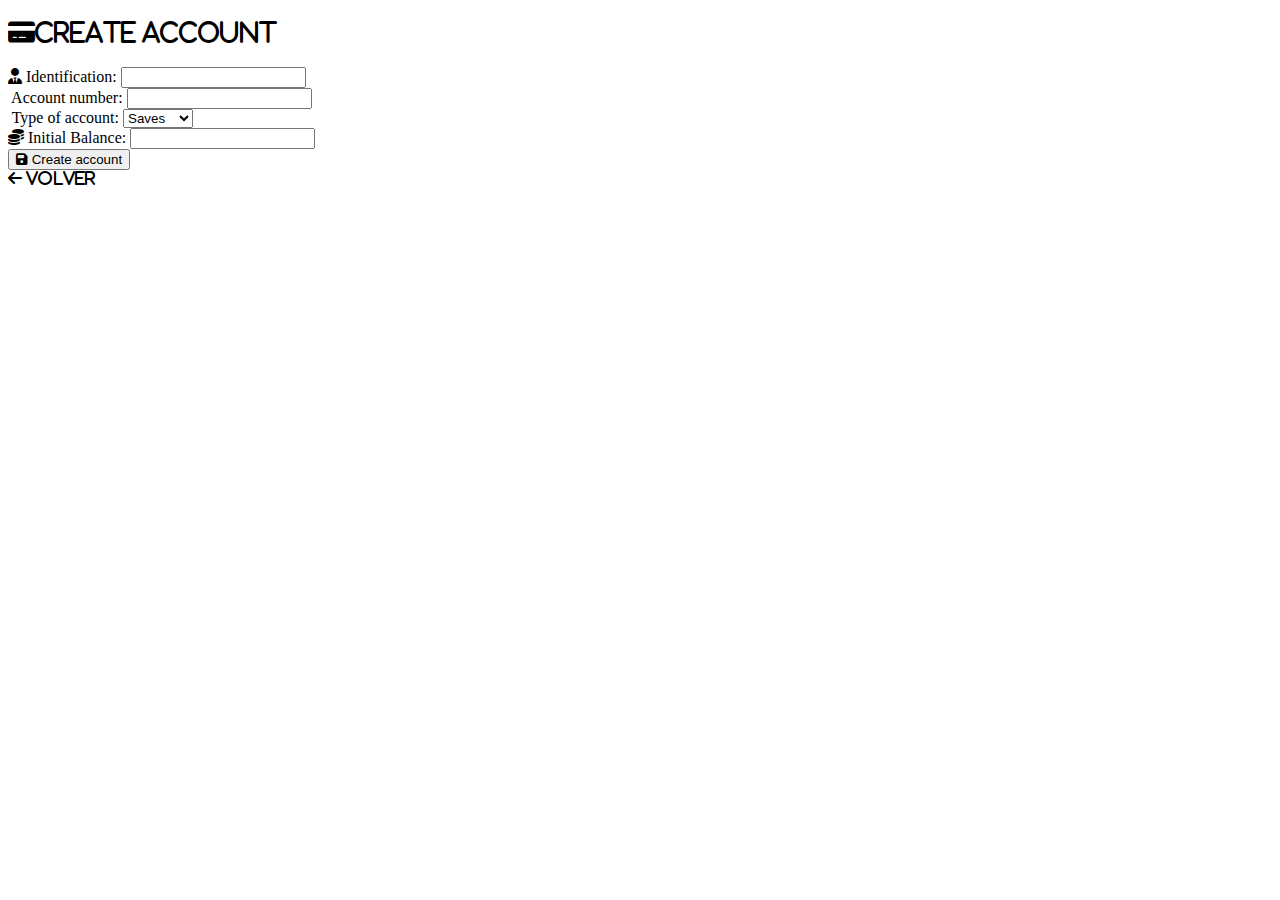
<file: ATM/ATM/target/classes/templates/admin/create-account.html>
<!DOCTYPE html>
<html lang="en" xmlns:th="https://www.thymeleaf.org">
<head>
    <meta charset="UTF-8">
    <meta name="viewport" content="width=device-width, initial-scale=1.0">
    <title>Create account</title>
    <link rel="stylesheet" href="https://cdnjs.cloudflare.com/ajax/libs/font-awesome/6.0.0-beta3/css/all.min.css">
</head>
<body>
    <div class="admin-container">
        <h2><i class="fas fa-credit-card">Create account</i></h2>

        <form th:action="@{/admin/create-account}" method="post">
            <div class="form-group">
                <label><i class="fas fa-user-tie"></i> Identification: </label>
                <input type="text" name="identification" required>
            </div>

            <div class="form-group">
                <label><i class="fas fa-hastag"></i> Account number: </label>
                <input type="text" name="number" required>
            </div>

            <div class="form-group">
                <label><i class="fas fa-list=alt"></i> Type of account: </label>
                <select name="typeAccount" required >
                    <option value="AHORROS"> Saves</option>
                    <option value="CORRIENTE"> Corrient</option>
                </select>
            </div>

            <div class="form-group">
                <label>
                    <i class="fas fa-coins"></i> Initial Balance:
                </label>
                <input type="number" name="balance" required>
            </div>

            <button type="submit" class="admin-btn">
                <i class="fas fa-save"></i> Create account
            </button>
        </form>

        <div th:if="${message}" th:text="${message}" th:class="${error} ? 'message error':'message success' " ></div>

        <a th:href="@{/admin}" class="back-btn"></a>
        <i class="fas fa-arrow-left"> Volver </i>
    </div>
    
</body>
</html>
</file>
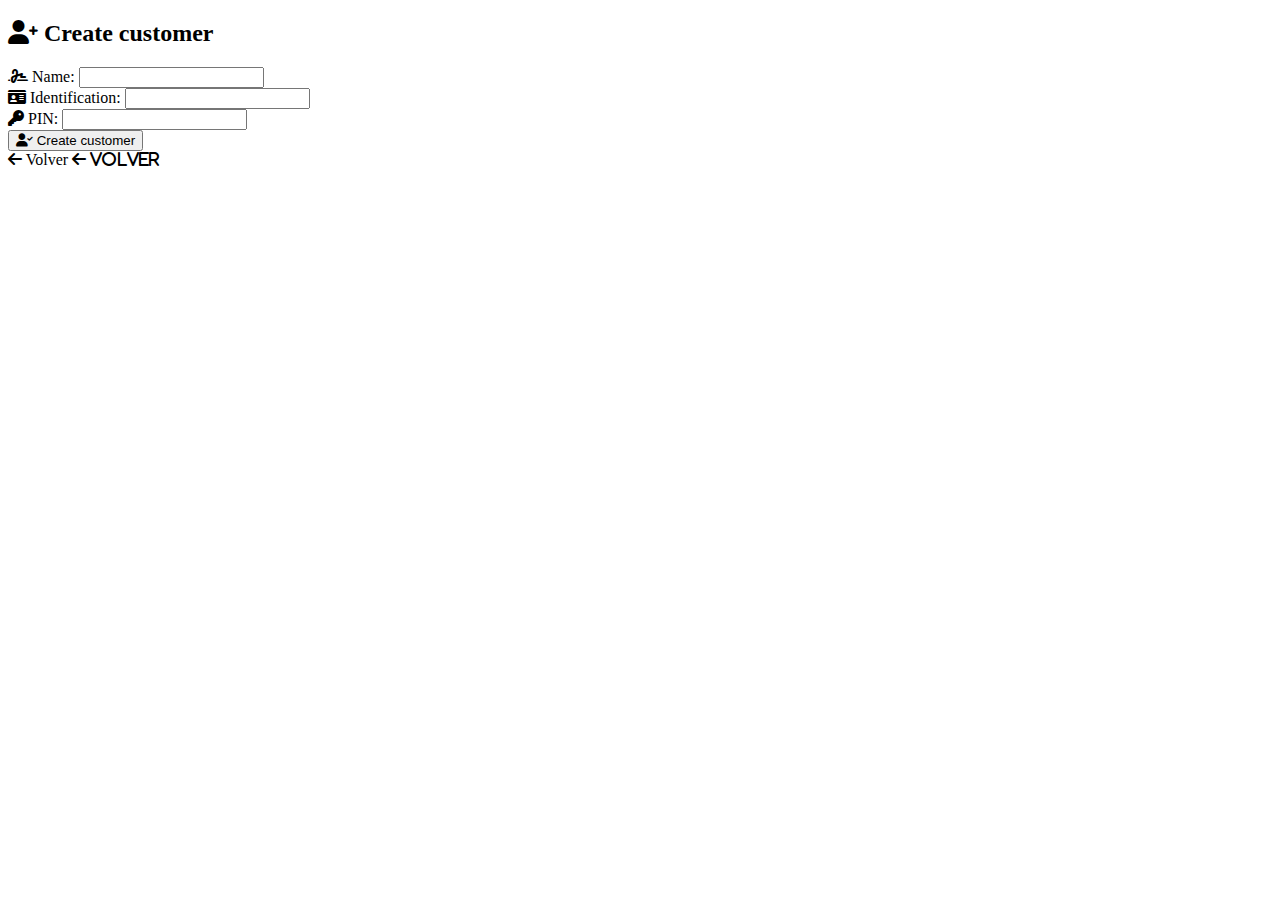
<file: ATM/ATM/target/classes/templates/admin/create-customer.html>
<!DOCTYPE html>
<html lang="en" xmlns:th="https://www.thymeleaf.org">
<head>
    <meta charset="UTF-8">
    <meta name="viewport" content="width=device-width, initial-scale=1.0">
    <title>Create customer</title>
    <link rel="stylesheet" href="https://cdnjs.cloudflare.com/ajax/libs/font-awesome/6.0.0-beta3/css/all.min.css">
</head>
<body>
    <div class="adming-container">
        <h2><i class="fas fa-user-plus"></i> Create customer </h2>
        <form th:action="@{/admin/create-customer}" method="post" th:object="${customer}">
    <div class="form-group">
        <label><i class="fas fa-signature"></i> Name: </label>
        <input type="text" th:field="*{name}" required>
    </div>

    <div class="form-group">
        <label><i class="fas fa-id-card"></i> Identification: </label>
        <input type="text" th:field="*{identification}" required>
    </div>

    <div class="form-group">
        <label><i class="fas fa-key"></i> PIN: </label>
        <input type="password" th:field="*{pin}" required maxlength="4" inputmode="numeric">
    </div>

    <button type="submit" class="admin-btn">
        <i class="fas fa-user-check"></i> Create customer
    </button>
</form>

<div th:if="${message}" th:text="${message}" th:class="${error} ? 'message error':'message success'"></div>

<a th:href="@{/admin}" class="back-btn">
    <i class="fas fa-arrow-left"></i> Volver
</a>
        <i class="fas fa-arrow-left"> Volver </i>
    </div>
</body>
</html>
</file>
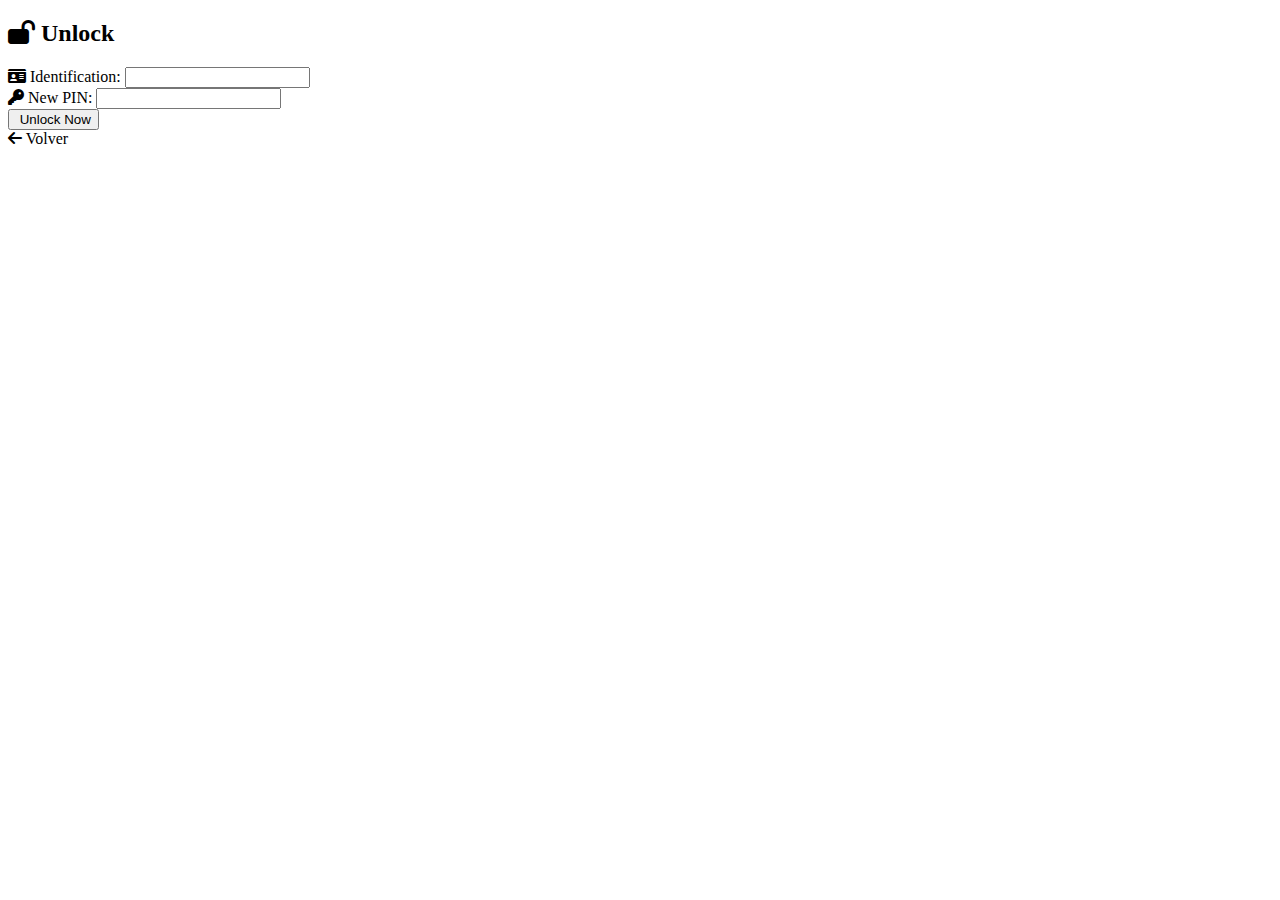
<file: ATM/ATM/target/classes/templates/admin/unlock.html>
<!DOCTYPE html>
<html lang="en" xmlns:th="https://www.thymeleaf.org">
<head>
    <meta charset="UTF-8">
    <meta name="viewport" content="width=device-width, initial-scale=1.0">
    <title>Unlock</title>
    <link rel="stylesheet" href="https://cdnjs.cloudflare.com/ajax/libs/font-awesome/6.0.0-beta3/css/all.min.css">
</head>
<body>
    <div class="admin-container">
        <h2><i class="fas fa-lock-open"></i> Unlock</h2>
        <form th:action="@{/admin/unlock}" method="post">
            <div class="form-group">
                <label><i class="fas fa-id-card"></i> Identification:</label>
                <input type="text" name="identification" required>
            </div>

            <div class="form-group">
                <label><i class="fas fa-key"></i> New PIN:</label>
                <input type="password" name="newPin" required>
            </div>

            <button type="submit" class="admin-btn">
                <i class="fas fa-user-unlock"></i> Unlock Now
            </button>
        </form>

        <div th:if="${message}" th:text="${message}" th:class="${error} ? 'message error':'message success'"></div>

        <a th:href="@{/admin}" class="back-btn">
            <i class="fas fa-arrow-left"></i> Volver
        </a>
    </div>
</body>
</html>
</file>
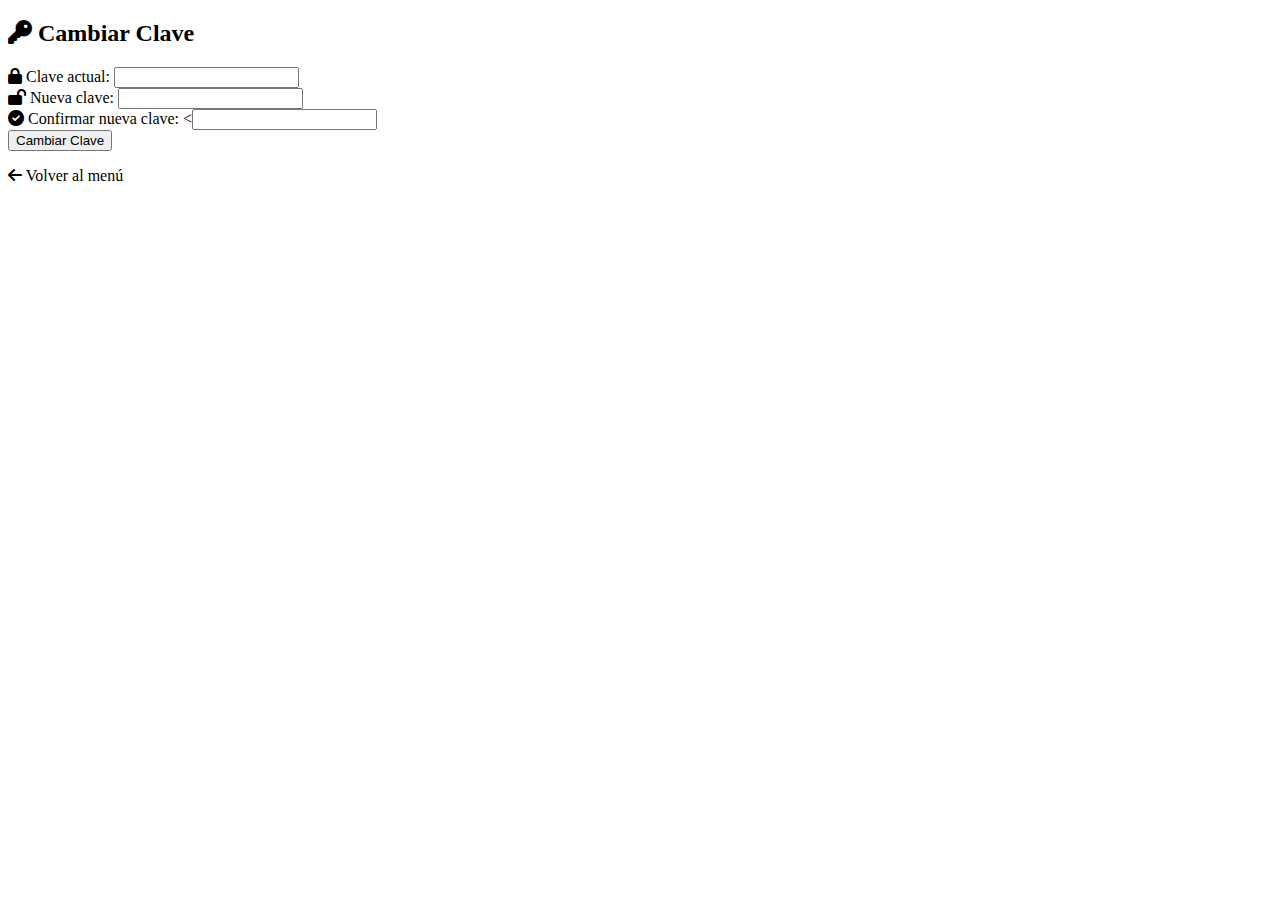
<file: ATM/ATM/target/classes/templates/cajero/cambiar-clave.html>
<!DOCTYPE html>
<html xmlns:th="http://www.thymeleaf.org">
<head>
    <title>Cambiar Clave</title>
    <link rel="stylesheet" href="https://cdnjs.cloudflare.com/ajax/libs/font-awesome/6.0.0-beta3/css/all.min.css">
    <link rel="stylesheet" th:href="@{/styles/cajero.css}">
</head>
<body>
    <div class="container">
        <h2><i class="fas fa-key"></i> Cambiar Clave</h2>
        
        <form method="post" th:action="@{/atm/changePin}">
            <div class="form-group">
                <label><i class="fas fa-lock"></i> Clave actual:</label>
                <input type="password" name="actualPin" required>
            </div>

            <div class="form-group">
                <label><i class="fas fa-lock-open"></i> Nueva clave:</label>
                <input type="password" name="newPin" required>
            </div>

            <div class="form-group">
                <label><i class="fas fa-check-circle"></i> Confirmar nueva clave:</label>
                <<input type="password" name="confirmPin" required>
            </div>

            <button type="submit">Cambiar Clave</button>
        </form>
        
        <p th:if="${message}" class="mensaje-exito" th:text="${message}"></p>
        <p th:if="${error}" class="mensaje-error" th:text="${error}"></p>
        
        <a th:href="@{/atm/menu}" class="btn-secondary"><i class="fas fa-arrow-left"></i> Volver al menú</a>
    </div>
</body>
</html>
</file>
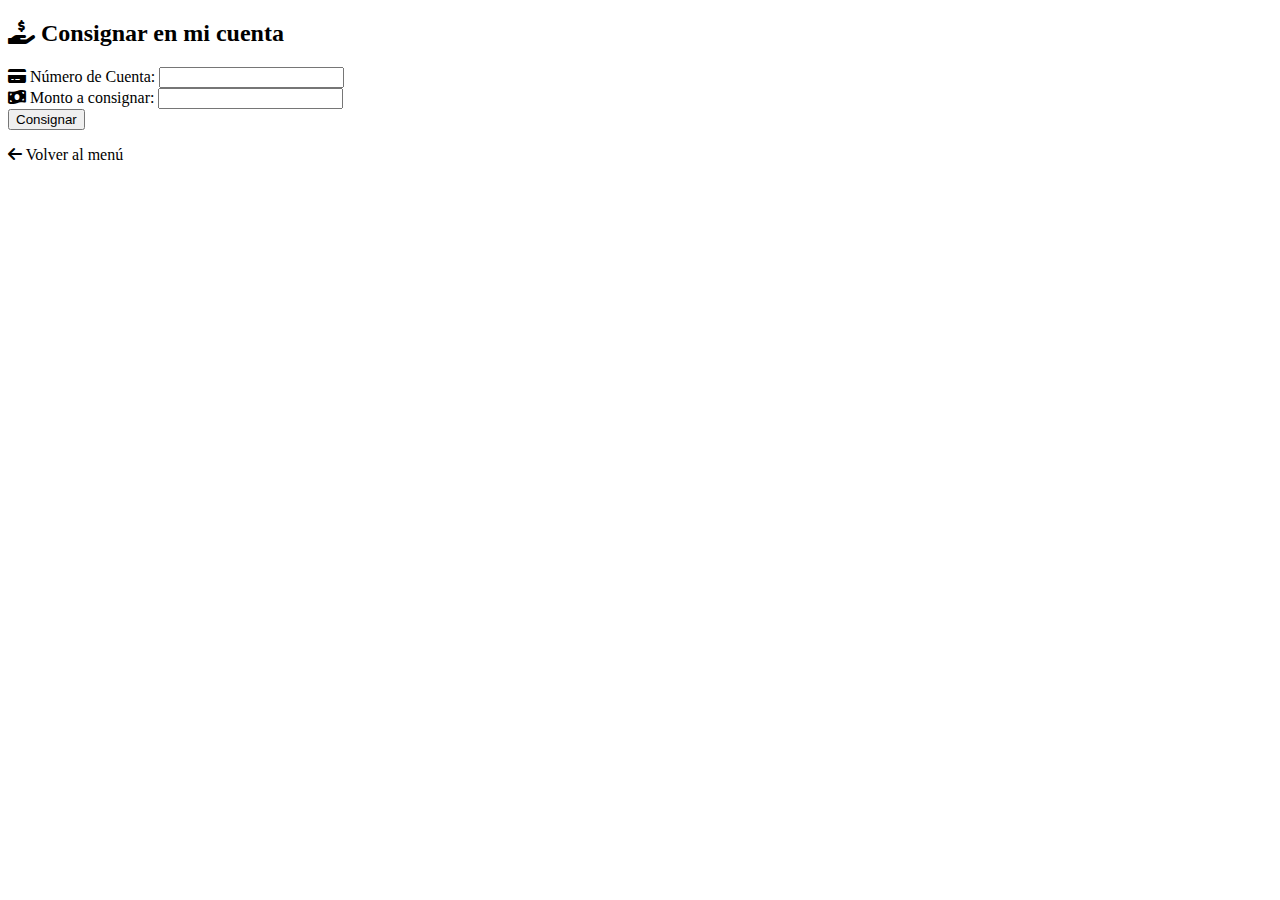
<file: ATM/ATM/target/classes/templates/cajero/consignar.html>
<!DOCTYPE html>
<html xmlns:th="http://www.thymeleaf.org">
<head>
    <title>Consignación</title>
    <link rel="stylesheet" href="https://cdnjs.cloudflare.com/ajax/libs/font-awesome/6.0.0-beta3/css/all.min.css">
    <link rel="stylesheet" th:href="@{/styles/cajero.css}">
</head>
<body>
    <div class="container">
        <h2><i class="fas fa-hand-holding-usd"></i> Consignar en mi cuenta</h2>

        <form th:action="@{/atm/deposit}" method="post">
            <div class="form-group">
                <label for="accountNumber"><i class="fas fa-credit-card"></i> Número de Cuenta:</label>
                <input type="text" id="accountNumber" name="accountNumber" required>
            </div>
            
            <div class="form-group">
                <label for="amount"><i class="fas fa-money-bill-wave"></i> Monto a consignar:</label>
                <input type="number" id="amount" name="amount" step="0.01" min="1" required>
            </div>
            
            <button type="submit">Consignar</button>
        </form>

        <div th:if="${message}">
            <p class="mensaje-exito" th:text="${message}"></p>
        </div>
        <div th:if="${error}">
            <p class="mensaje-error" th:text="${error}"></p>
        </div>
        
        <a th:href="@{/atm/menu}" class="btn-secondary"><i class="fas fa-arrow-left"></i> Volver al menú</a>
    </div>
</body>
</html>
</file>
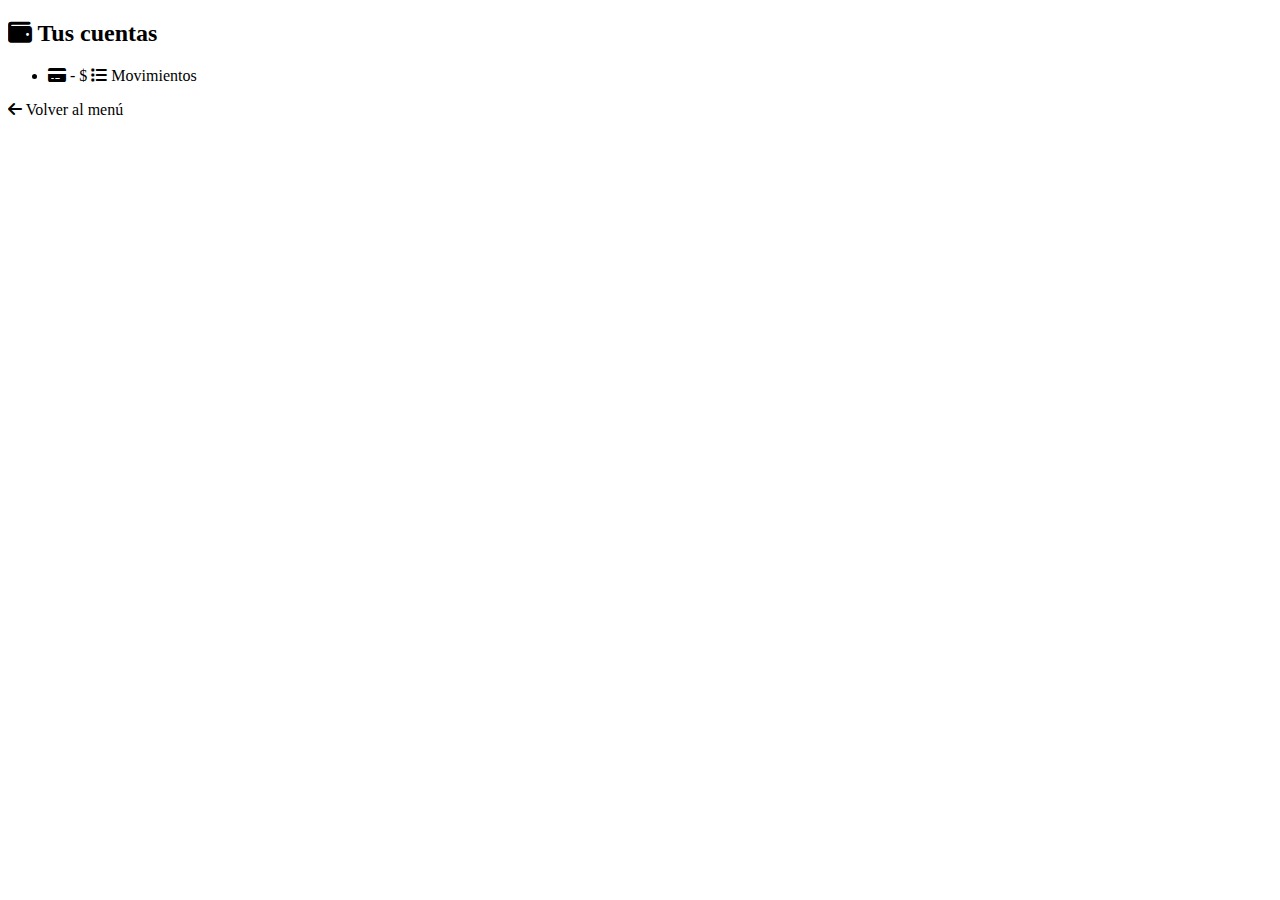
<file: ATM/ATM/target/classes/templates/cajero/consultas.html>
<!DOCTYPE html>
<html xmlns:th="http://www.thymeleaf.org">
<head>
    <title>Tus Cuentas</title>
    <link rel="stylesheet" href="https://cdnjs.cloudflare.com/ajax/libs/font-awesome/6.0.0-beta3/css/all.min.css">
    <link rel="stylesheet" th:href="@{/styles/cajero.css}">
</head>
<body>
    <div class="container">
        <h2><i class="fas fa-wallet"></i> Tus cuentas</h2>
        
        <ul class="cuenta-list">
            <li th:each="account : ${accounts}">
                <span>
                    <i class="fas fa-credit-card"></i> 
                    <span th:text="${account.number}"></span> - 
                    $<span th:text="${#numbers.formatDecimal(account.balance, 1, 2)}"></span>
                </span>
                <a th:href="@{'/atm/movents/' + ${account.number}}" class="btn-secondary">
                    <i class="fas fa-list"></i> Movimientos
                </a>
            </li>
        </ul>
        
        <a th:href="@{/atm/menu}" class="btn-secondary"><i class="fas fa-arrow-left"></i> Volver al menú</a>
    </div>
</body>
</html>
</file>
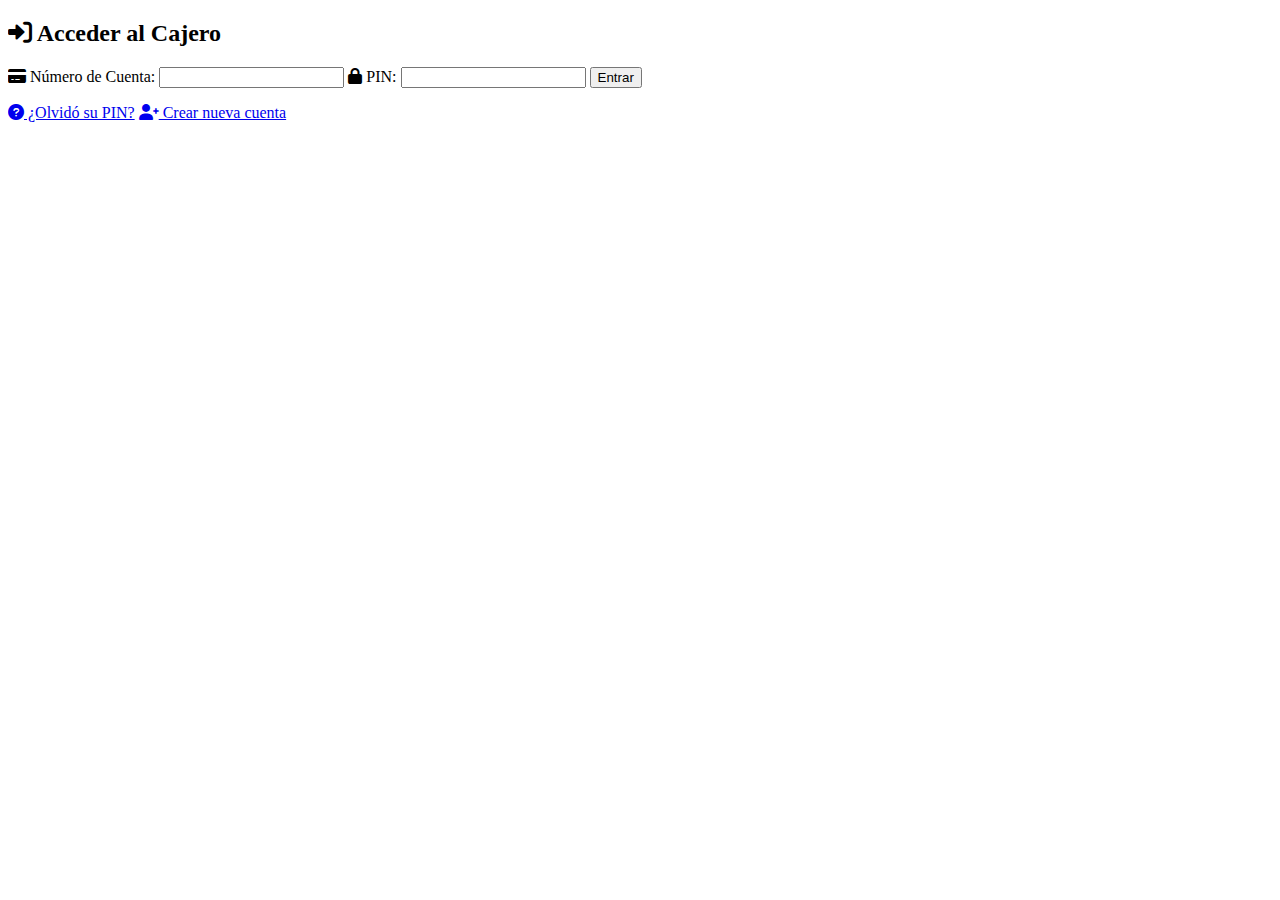
<file: ATM/ATM/target/classes/templates/cajero/login.html>
<!DOCTYPE html>
<html xmlns:th="http://www.thymeleaf.org">
<head>
    <title>Login Cajero</title>
    <link rel="stylesheet" href="https://cdnjs.cloudflare.com/ajax/libs/font-awesome/6.0.0-beta3/css/all.min.css">
    <link rel="stylesheet" th:href="@{/styles/login.css}">
</head>
<body>
    <div class="login-container">
        <h2><i class="fas fa-sign-in-alt"></i> Acceder al Cajero</h2>
        
        <form th:action="@{/atm/login}" method="post">
            <label for="accountNumber"><i class="fas fa-credit-card"></i> Número de Cuenta:</label>
            <input type="text" id="accountNumber" name="accountNumber" required>
            
            <label for="pin"><i class="fas fa-lock"></i> PIN:</label>
            <input type="password" id="pin" name="pin" required>
            
            <button type="submit">Entrar</button>
            
            <p th:if="${error}" th:text="${error}" class="error-message"></p>
        </form>
        
        <div class="links">
            <a href="#"><i class="fas fa-question-circle"></i> ¿Olvidó su PIN?</a>
            <a href="#"><i class="fas fa-user-plus"></i> Crear nueva cuenta</a>
        </div>
    </div>
</body>
</html>
</file>
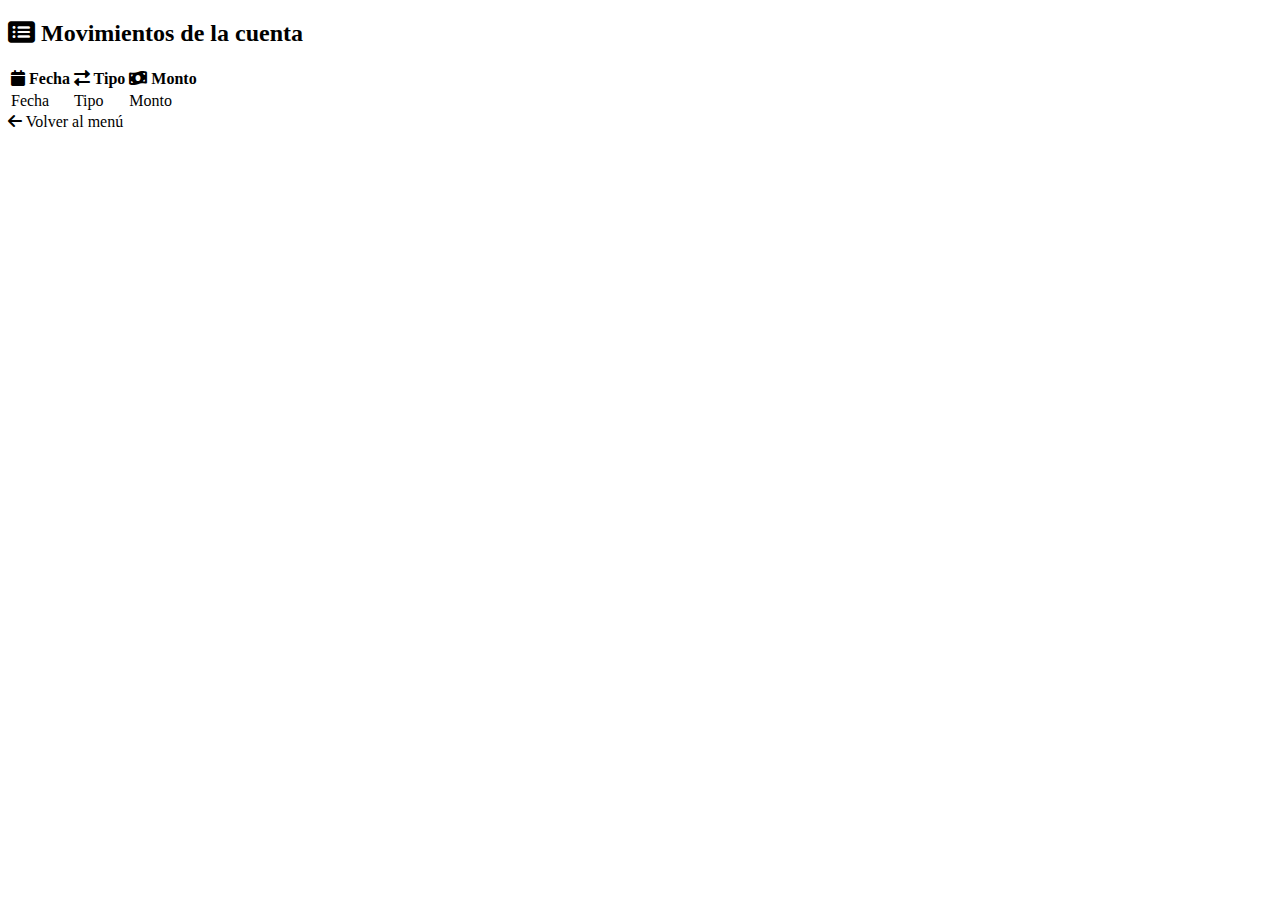
<file: ATM/ATM/target/classes/templates/cajero/movimientos.html>
<!DOCTYPE html>
<html xmlns:th="http://www.thymeleaf.org">
<head>
    <title>Movimientos</title>
    <link rel="stylesheet" href="https://cdnjs.cloudflare.com/ajax/libs/font-awesome/6.0.0-beta3/css/all.min.css">
    <link rel="stylesheet" th:href="@{/styles/cajero.css}">
</head>
<body>
    <div class="container">
        <h2><i class="fas fa-list-alt"></i> Movimientos de la cuenta</h2>

        <table>
            <thead>
                <tr>
                    <th><i class="fas fa-calendar"></i> Fecha</th>
                    <th><i class="fas fa-exchange-alt"></i> Tipo</th>
                    <th><i class="fas fa-money-bill-wave"></i> Monto</th>
                </tr>
            </thead>
            <tbody>
                <tr th:each="mov : ${movents}">
                    <td th:text="${#temporals.format(mov.date, 'dd/MM/yyyy HH:mm')}">Fecha</td>
                    <td th:text="${mov.type}">Tipo</td>
                    <td th:text="${mov.type == 'DEBITO' ? '-' : ''} + ${#numbers.formatDecimal(mov.amount, 1, 2)}"
                        th:style="${mov.type == 'DEBITO'} ? 'color: #ff6666' : 'color: #66ff66'">
                        Monto
                    </td>
                </tr>
            </tbody>
        </table>
        
        <a th:href="@{/atm/menu}" class="btn-secondary"><i class="fas fa-arrow-left"></i> Volver al menú</a>
    </div>
</body>
</html>
</file>
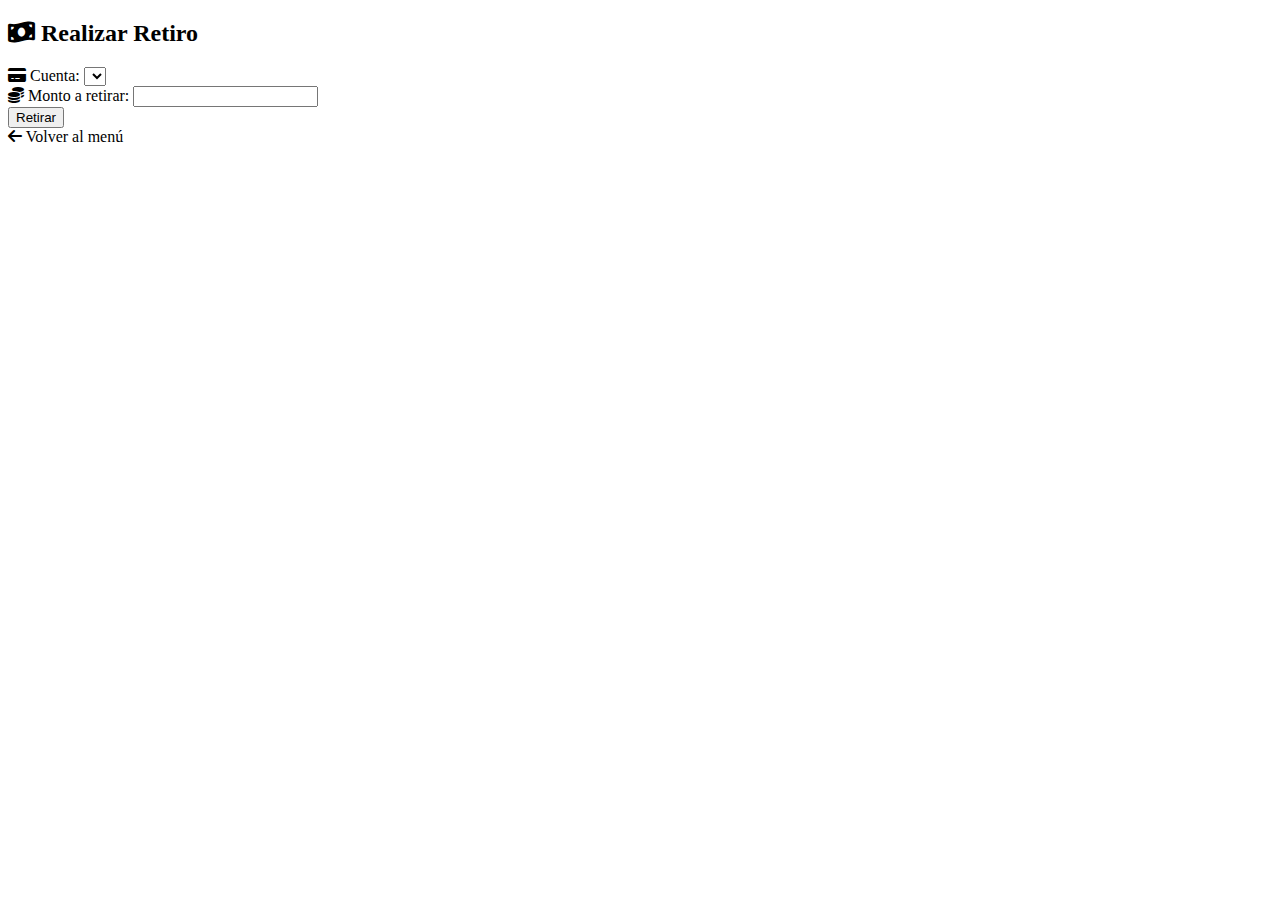
<file: ATM/ATM/target/classes/templates/cajero/retiro.html>
<!DOCTYPE html>
<html xmlns:th="http://www.thymeleaf.org">
<head>
    <title>Realizar Retiro</title>
    <link rel="stylesheet" href="https://cdnjs.cloudflare.com/ajax/libs/font-awesome/6.0.0-beta3/css/all.min.css">
    <link rel="stylesheet" th:href="@{/styles/cajero.css}">
</head>
<body>
    <div class="container">
        <h2><i class="fas fa-money-bill-wave"></i> Realizar Retiro</h2>
        
        <div th:if="${message}" class="mensaje-exito" th:text="${message}"></div>
        <div th:if="${error}" class="mensaje-error" th:text="${error}"></div>
        
        <form th:action="@{/atm/withdraw}" method="post">
            <div class="form-group">
                <label for="accountNumber"><i class="fas fa-credit-card"></i> Cuenta:</label>
                <select name="accountNumber" id="accountNumber" required>
                    <option th:each="account : ${accounts}" 
                            th:value="${account.number}" 
                            th:text="${account.number + ' - Saldo: $' + #numbers.formatDecimal(account.balance, 1, 2)}">
                    </option>
                </select>
            </div>
            
            <div class="form-group">
                <label for="amount"><i class="fas fa-coins"></i> Monto a retirar:</label>
                <input type="number" name="amount" min="1" required>
            </div>
            
            <input type="hidden" name="identification" th:value="${accounts[0].customer.identification}">
            
            <button type="submit">Retirar</button>
        </form>
        
        <a th:href="@{/atm/menu}" class="btn-secondary"><i class="fas fa-arrow-left"></i> Volver al menú</a>
    </div>
</body>
</html>
</file>
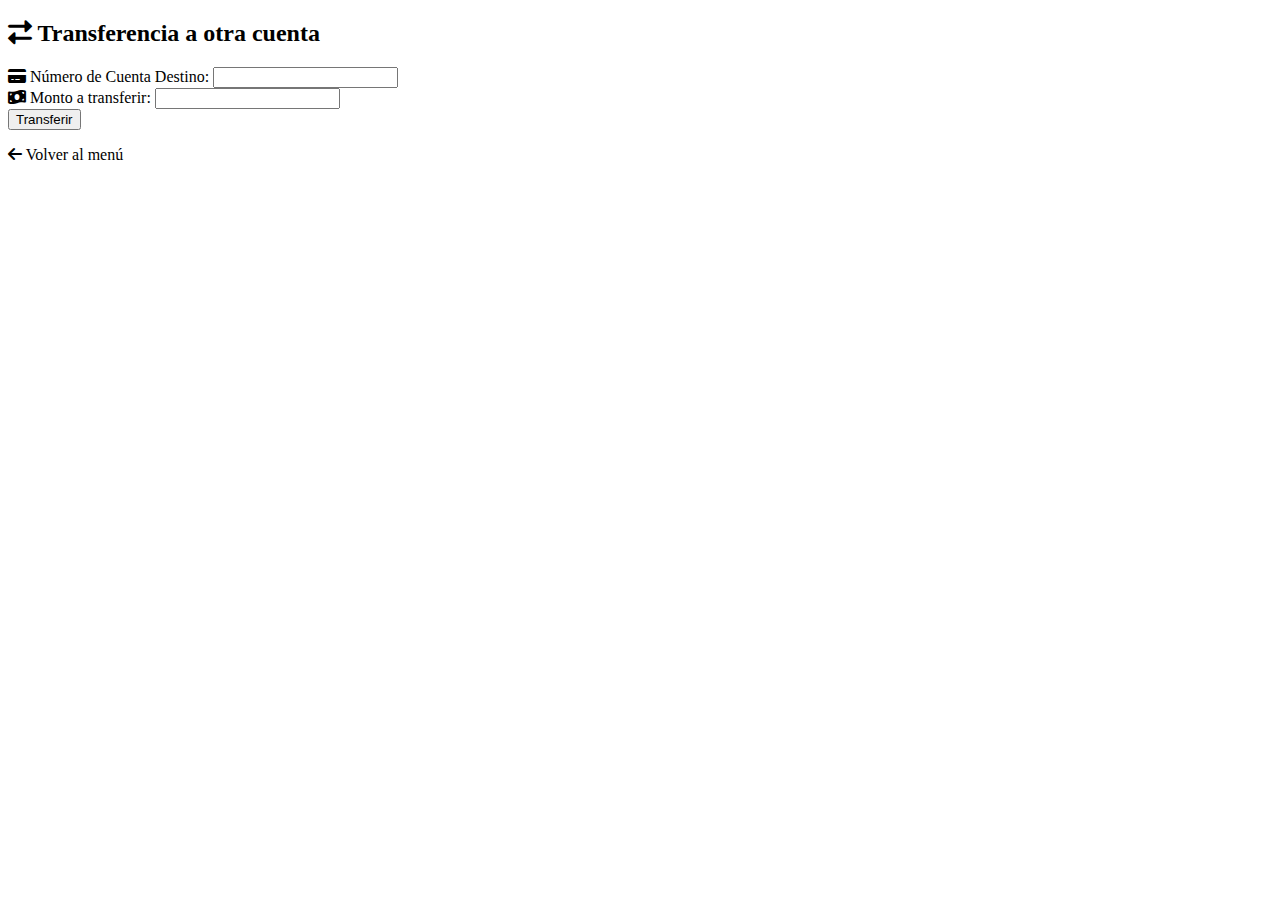
<file: ATM/ATM/target/classes/templates/cajero/transferir.html>
<!DOCTYPE html>
<html xmlns:th="http://www.thymeleaf.org">
<head>
    <title>Transferencia</title>
    <link rel="stylesheet" href="https://cdnjs.cloudflare.com/ajax/libs/font-awesome/6.0.0-beta3/css/all.min.css">
    <link rel="stylesheet" th:href="@{/styles/cajero.css}">
    <script th:inline="javascript">
        function buscarTitular() {
            const numeroCuenta = document.getElementById("destinyAccountNumber").value;
            if (numeroCuenta.length < 5) return;
            
            document.getElementById("titularInfo").textContent = "Buscando...";
            
            fetch(`/atm/holder?number=${numeroCuenta}`)
                .then(response => response.json())
                .then(data => {
                    const info = data.name 
                        ? `Titular: ${data.name}` 
                        : "Cuenta no encontrada";
                    document.getElementById("titularInfo").textContent = info;
                })
                .catch(() => {
                    document.getElementById("titularInfo").textContent = "Error al buscar titular";
                });
        }
    </script>
</head>
<body>
    <div class="container">
        <h2><i class="fas fa-exchange-alt"></i> Transferencia a otra cuenta</h2>

        <form th:action="@{/atm/transfer}" method="post">
            <div class="form-group">
                <label for="destinyAccountNumber"><i class="fas fa-credit-card"></i> Número de Cuenta Destino:</label>
                <input type="text" id="destinyAccountNumber" name="destinyAccountNumber" required onblur="buscarTitular()">
                <span id="titularInfo" class="info-text"></span>
            </div>
            
            <div class="form-group">
                <label for="amount"><i class="fas fa-money-bill-wave"></i> Monto a transferir:</label>
                <input type="number" id="amount" name="amount" step="0.01" min="1" required>
            </div>
            
            <button type="submit">Transferir</button>
        </form>

        <div th:if="${message}">
            <p class="mensaje-exito" th:text="${message}"></p>
        </div>
        <div th:if="${error}">
            <p class="mensaje-error" th:text="${error}"></p>
        </div>
        
        <a th:href="@{/atm/menu}" class="btn-secondary"><i class="fas fa-arrow-left"></i> Volver al menú</a>
    </div>
</body>
</html>
</file>
